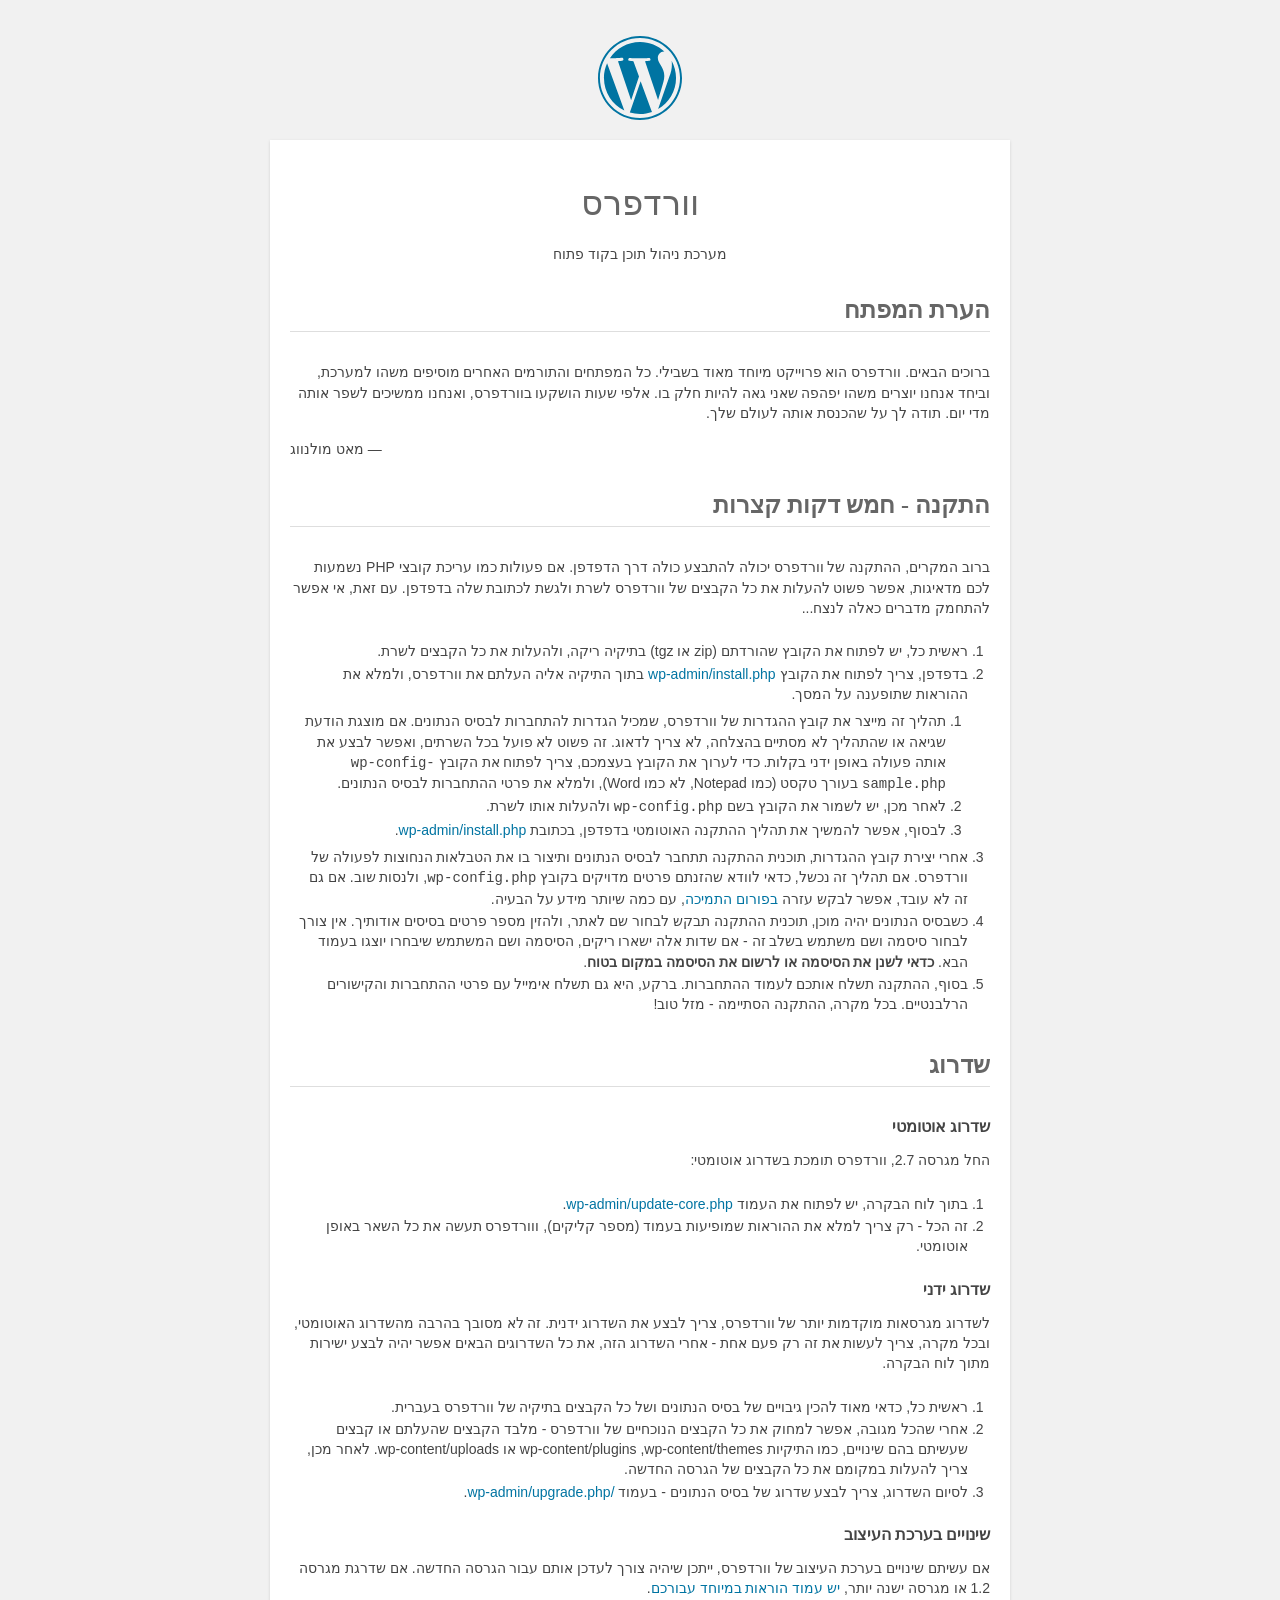
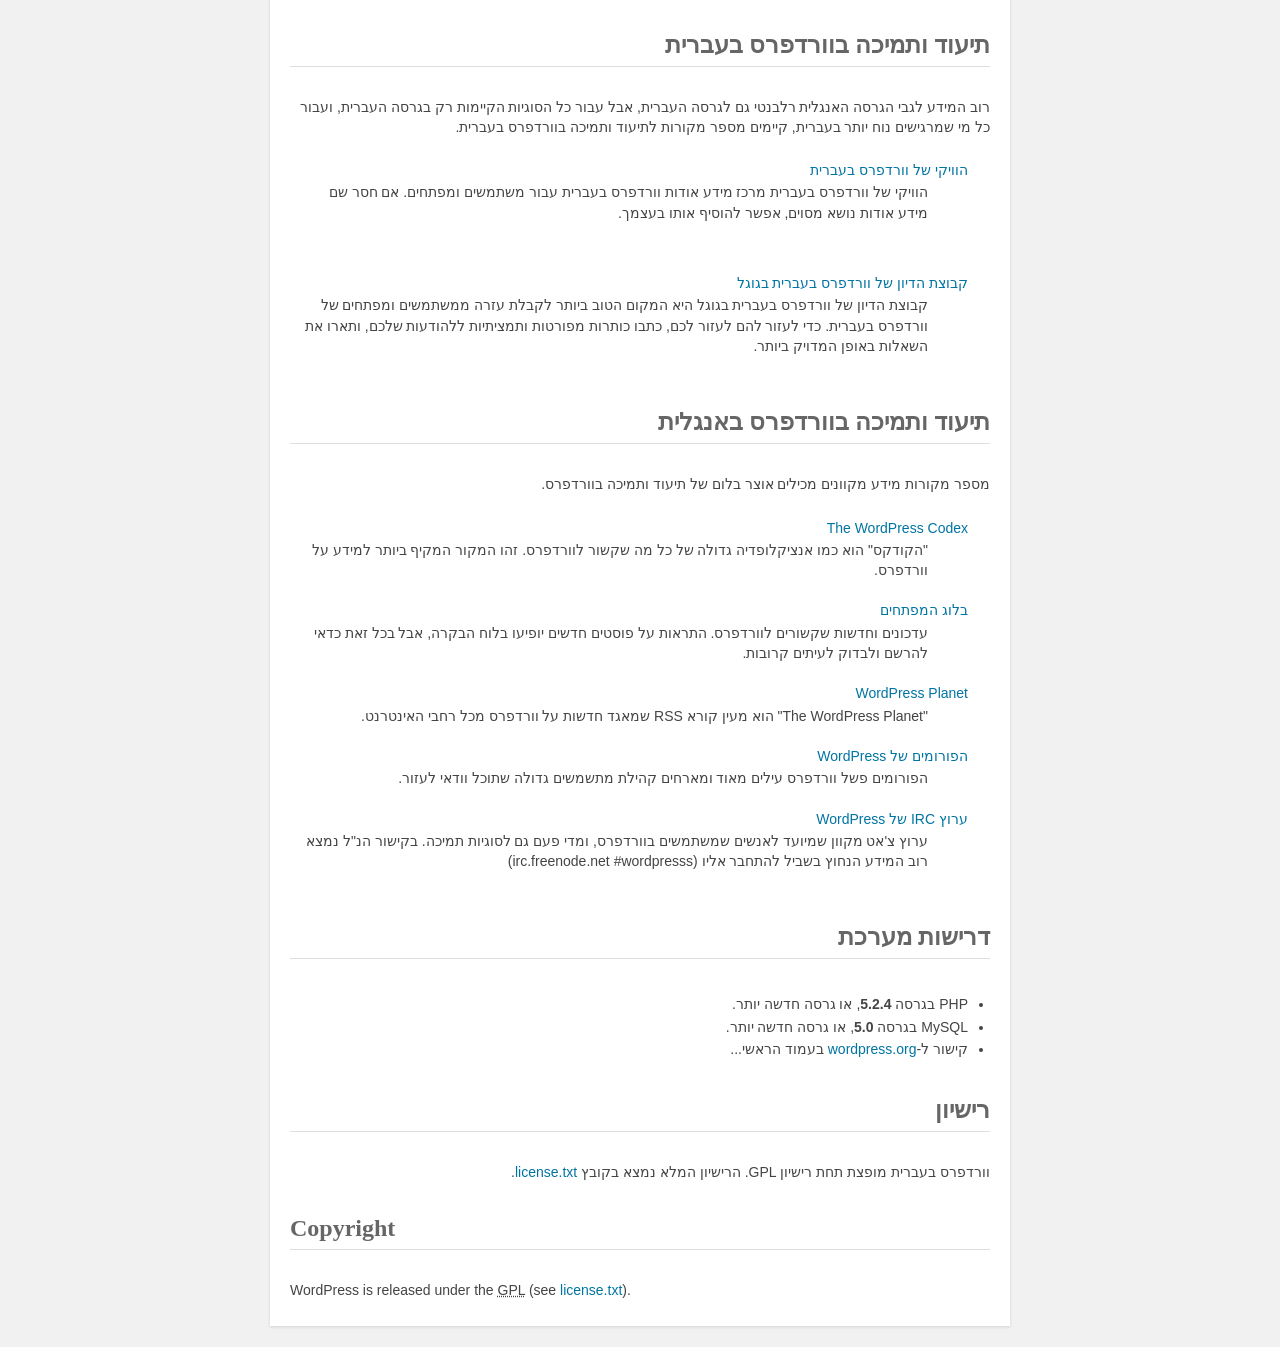
<file: readme.html>
<!DOCTYPE html PUBLIC "-//W3C//DTD XHTML 1.0 Strict//EN" "http://www.w3.org/TR/xhtml1/DTD/xhtml1-strict.dtd">
<html xmlns="http://www.w3.org/1999/xhtml">
<head>
	<meta name="viewport" content="width=device-width" />
	<meta http-equiv="Content-Type" content="text/html; charset=utf-8" />
	<title>וורדפרס &rsaquo; הוראות</title>
	<link rel="stylesheet" href="wp-admin/css/install.css?ver=20100228" type="text/css" />
	<link rel="stylesheet" href="wp-admin/css/install-rtl.css?ver=20100228" type="text/css" />
	<style type="text/css" media="screen">
	<!--
	* { font-family: Arial, sans-serif; }
	dl { line-height: 18px; padding-bottom: 2px; }
	dd { margin-bottom: 18px; }
	p,li,dd,dt { font-size: 14px; line-height: 1.45; }
	h1, h2 { font-weight: bold; font-family: "Times New Roman", serif; }
	h1#logo { font-weight: normal; font-size: 34px; }
	-->
	</style>

</head>

<body>

<div style="direction: rtl; text-align: right;">

<h1 id="logo">
	<a href="http://he.wordpress.org/"><img alt="וורדפרס" src="wp-admin/images/wordpress-logo.png" width="250" height="68" /></a><br />וורדפרס
</h1>

<p style="text-align: center">מערכת ניהול תוכן בקוד פתוח</p>

<h1>הערת המפתח</h1>

<p>ברוכים הבאים. וורדפרס הוא פרוייקט מיוחד מאוד בשבילי. כל המפתחים והתורמים האחרים מוסיפים משהו למערכת, וביחד אנחנו יוצרים משהו יפהפה שאני גאה להיות חלק בו. אלפי שעות הושקעו בוורדפרס, ואנחנו ממשיכים לשפר אותה מדי יום. תודה לך על שהכנסת אותה לעולם שלך.</p>
<p style="text-align: left;">&#8212; מאט מולנווג</p>

<h1 id="installation">התקנה - חמש דקות קצרות</h1>

<p>ברוב המקרים, ההתקנה של וורדפרס יכולה להתבצע כולה דרך הדפדפן. אם פעולות כמו עריכת קובצי PHP נשמעות לכם מדאיגות, אפשר פשוט להעלות את כל הקבצים של וורדפרס לשרת ולגשת לכתובת שלה בדפדפן. עם זאת, אי אפשר להתחמק מדברים כאלה לנצח...</p>

<ol>
	<li>ראשית כל, יש לפתוח את הקובץ שהורדתם (zip או tgz) בתיקיה ריקה, ולהעלות את כל הקבצים לשרת.</li>

	<li>בדפדפן, צריך לפתוח את הקובץ <a href="wp-admin/install.php">wp-admin/install.php</a> בתוך התיקיה אליה העלתם את וורדפרס, ולמלא את ההוראות שתופענה על המסך.</li>

	<ol>
		<li>תהליך זה מייצר את קובץ ההגדרות של וורדפרס, שמכיל הגדרות להתחברות לבסיס הנתונים. אם מוצגת הודעת שגיאה או שהתהליך לא מסתיים בהצלחה, לא צריך לדאוג. זה פשוט לא פועל בכל השרתים, ואפשר לבצע את אותה פעולה באופן ידני בקלות. כדי לערוך את הקובץ בעצמכם, צריך לפתוח את הקובץ <code>wp-config-sample.php</code> בעורך טקסט (כמו Notepad, לא כמו Word), ולמלא את פרטי ההתחברות לבסיס הנתונים.</li>
		<li>לאחר מכן, יש לשמור את הקובץ בשם <code>wp-config.php</code> ולהעלות אותו לשרת.</li>
		<li>לבסוף, אפשר להמשיך את תהליך ההתקנה האוטומטי בדפדפן, בכתובת <a href="wp-admin/install.php">wp-admin/install.php</a>.</li>
	</ol>
				
	<li>אחרי יצירת קובץ ההגדרות, תוכנית ההתקנה תתחבר לבסיס הנתונים ותיצור בו את הטבלאות הנחוצות לפעולה של וורדפרס. אם תהליך זה נכשל, כדאי לוודא שהזנתם פרטים מדויקים בקובץ <code>wp-config.php</code>, ולנסות שוב. אם גם זה לא עובד, אפשר לבקש עזרה <a href="http://support.wph.co.il/">בפורום התמיכה</a>, עם כמה שיותר מידע על הבעיה.</li>

	<li>כשבסיס הנתונים יהיה מוכן, תוכנית ההתקנה תבקש לבחור שם לאתר, ולהזין מספר פרטים בסיסים אודותיך. אין צורך לבחור סיסמה ושם משתמש בשלב זה - אם שדות אלה ישארו ריקים, הסיסמה ושם המשתמש שיבחרו יוצגו בעמוד הבא. <strong>כדאי לשנן את הסיסמה או לרשום את הסיסמה במקום בטוח</strong>.</li>

	<li>בסוף, ההתקנה תשלח אותכם לעמוד ההתחברות. ברקע, היא גם תשלח אימייל עם פרטי ההתחברות והקישורים הרלבנטיים. בכל מקרה, ההתקנה הסתיימה - מזל טוב!</li>

</ol>

<h1>שדרוג</h1>

	<h2>שדרוג אוטומטי</h2>

	<p>החל מגרסה 2.7, וורדפרס תומכת בשדרוג אוטומטי:</p>

	<ol>
		<li>בתוך לוח הבקרה, יש לפתוח את העמוד <a href="wp-admin/update-core.php">wp-admin/update-core.php</a>.</li>
		<li>זה הכל - רק צריך למלא את ההוראות שמופיעות בעמוד (מספר קליקים), ווורדפרס תעשה את כל השאר באופן אוטומטי.</li>
	</ol>

	<h2>שדרוג ידני</h2>

	<p>לשדרוג מגרסאות מוקדמות יותר של וורדפרס, צריך לבצע את השדרוג ידנית. זה לא מסובך בהרבה מהשדרוג האוטומטי, ובכל מקרה, צריך לעשות את זה רק פעם אחת - אחרי השדרוג הזה, את כל השדרוגים הבאים אפשר יהיה לבצע ישירות מתוך לוח הבקרה.</p>

	<ol>
		<li>ראשית כל, כדאי מאוד להכין גיבויים של בסיס הנתונים ושל כל הקבצים בתיקיה של וורדפרס בעברית.</li>
		<li>אחרי שהכל מגובה, אפשר למחוק את כל הקבצים הנוכחיים של וורדפרס - מלבד הקבצים שהעלתם או קבצים שעשיתם בהם שינויים, כמו התיקיות wp-content/themes&rlm;, wp-content/plugins או wp-content/uploads. לאחר מכן, צריך להעלות במקומם את כל הקבצים של הגרסה החדשה.</li>
		<li>לסיום השדרוג, צריך לבצע שדרוג של בסיס הנתונים - בעמוד <a href="wp-admin/upgrade.php">/wp-admin/upgrade.php</a>.</li>
	</ol>

	<h2>שינויים בערכת העיצוב</h2>
	
	<p>אם עשיתם שינויים בערכת העיצוב של וורדפרס, ייתכן שיהיה צורך לעדכן אותם עבור הגרסה החדשה. אם שדרגת מגרסה 1.2 או מגרסה ישנה יותר, <a href="http://codex.wordpress.org/Upgrade_1.2_to_1.5">יש עמוד הוראות במיוחד עבורכם</a>. </p>

<h1 id="hebrew_doc">תיעוד ותמיכה בוורדפרס בעברית</h1>

<p>רוב המידע לגבי הגרסה האנגלית רלבנטי גם לגרסה העברית, אבל עבור כל הסוגיות הקיימות רק בגרסה העברית, ועבור כל מי שמרגישים נוח יותר בעברית, קיימים מספר מקורות לתיעוד ותמיכה בוורדפרס בעברית.</p>

<dl>
	<dt><a href="http://docs.wph.co.il/">הוויקי של וורדפרס בעברית</a></dt>
	<dd>הוויקי של וורדפרס בעברית מרכז מידע אודות וורדפרס בעברית עבור משתמשים ומפתחים. אם חסר שם מידע אודות נושא מסוים, אפשר להוסיף אותו בעצמך.</p></dd>

	<dt><a href="http://suuport.wph.co.il/">קבוצת הדיון של וורדפרס בעברית בגוגל</a></dt>
	<dd>קבוצת הדיון של וורדפרס בעברית בגוגל היא המקום הטוב ביותר לקבלת עזרה ממשתמשים ומפתחים של וורדפרס בעברית. כדי לעזור להם לעזור לכם, כתבו כותרות מפורטות ותמציתיות ללהודעות שלכם, ותארו את השאלות באופן המדויק ביותר.</dd>

</dl>

<h1 id="english_doc">תיעוד ותמיכה בוורדפרס באנגלית</h1>

<p>מספר מקורות מידע מקוונים מכילים אוצר בלום של תיעוד ותמיכה בוורדפרס.</p> 
	
<dl>
	<dt><a href="http://codex.wordpress.org/">The WordPress Codex</a></dt>
	<dd>"הקודקס" הוא כמו אנציקלופדיה גדולה של כל מה שקשור לוורדפרס. זהו המקור המקיף ביותר למידע על וורדפרס.</dd>

	<dt><a href="http://wordpress.org/development/">בלוג המפתחים</a></dt>
	<dd>עדכונים וחדשות שקשורים לוורדפרס. התראות על פוסטים חדשים יופיעו בלוח הבקרה, אבל בכל זאת כדאי להרשם ולבדוק לעיתים קרובות.</dd>

	<dt><a href="http://planet.wordpress.org/">WordPress Planet</a></dt>
	<dd>"The WordPress Planet" הוא מעין קורא RSS שמאגד חדשות על וורדפרס מכל רחבי האינטרנט.</dd>

	<dt><a href="http://wordpress.org/support/">הפורומים של WordPress</a></dt>
	<dd>הפורומים פשל וורדפרס עילים מאוד ומארחים קהילת מתשמשים גדולה שתוכל וודאי לעזור.</dd>

	<dt><a href="http://codex.wordpress.org/IRC">ערוץ IRC של WordPress</a></dt>
	<dd>ערוץ צ'אט מקוון שמיועד לאנשים שמשתמשים בוורדפרס, ומדי פעם גם לסוגיות תמיכה. בקישור הנ"ל נמצא רוב המידע הנחוץ בשביל להתחבר אליו (irc.freenode.net #wordpresss)</dd>
</dl>

<h1 id="requirements">דרישות מערכת</h1>
		
<ul>
	<li>PHP בגרסה <strong>5.2.4</strong>, או גרסה חדשה יותר.</li>
	<li>MySQL בגרסה <strong>5.0</strong>, או גרסה חדשה יותר.</li>
	<li>קישור ל-<a href="http://wordpress.org/">wordpress.org</a> בעמוד הראשי...</li>
</ul>

<h1>רישיון</h1>

<p>וורדפרס בעברית מופצת תחת רישיון GPL. הרישיון המלא נמצא בקובץ <a href="license.txt">license.txt</a>.</p>

</div>

<h1 style="direction:ltr;">Copyright</h1>

<p style="direction:ltr;">WordPress is released under the <abbr title="GNU Public License">GPL</abbr> (see <a href="license.txt">license.txt</a>).</p>

</body>
</html>
</file>
<file: wp-admin/css/install.css>
html {
	background: #f1f1f1;
	margin: 0 20px;
}

body {
	background: #fff;
	color: #444;
	font-family: "Open Sans", sans-serif;
	margin: 140px auto 25px;
	padding: 20px 20px 10px 20px;
	max-width: 700px;
	-webkit-font-smoothing: subpixel-antialiased;
	-webkit-box-shadow: 0 1px 3px rgba(0,0,0,0.13);
	box-shadow: 0 1px 3px rgba(0,0,0,0.13);
}

a {
	color: #0074a2;
	text-decoration: none;
}

a:hover {
	color: #2ea2cc;
}

h1 {
	border-bottom: 1px solid #dedede;
	clear: both;
	color: #666;
	font-size: 24px;
	margin: 30px 0;
	padding: 0;
	padding-bottom: 7px;
	font-weight: normal;
}

h2 {
	font-size: 16px;
}

p, li, dd, dt {
	padding-bottom: 2px;
	font-size: 14px;
	line-height: 1.5;
}

code, .code {
	font-family: Consolas, Monaco, monospace;
}

ul, ol, dl {
	padding: 5px 5px 5px 22px;
}

a img {
	border:0
}
abbr {
	border: 0;
	font-variant: normal;
}

label {
	cursor: pointer;
}

#logo {
	margin: 6px 0 14px 0;
	border-bottom: none;
	text-align:center
}
#logo a {
	background-image: url(../images/w-logo-blue.png?ver=20131202);
	background-image: none, url(../images/wordpress-logo.svg?ver=20131107);
	-webkit-background-size: 84px;
	background-size: 84px;
	background-position: center top;
	background-repeat: no-repeat;
	color: #999;
	height: 84px;
	font-size: 20px;
	font-weight: normal;
	line-height: 1.3em;
	margin: -130px auto 25px;
	padding: 0;
	text-decoration: none;
	width: 84px;
	text-indent: -9999px;
	outline: none;
	overflow: hidden;
	display: block;
}
.step {
	margin: 20px 0 15px;
}
.step, th {
	text-align: left;
	padding: 0;
}
.language-chooser.wp-core-ui .step .button.button-large {
	height: 36px;
	vertical-align: middle;
	font-size: 14px;
}
textarea {
	border: 1px solid #dfdfdf;
	font-family: "Open Sans", sans-serif;
	width: 100%;
	-webkit-box-sizing: border-box;
	-moz-box-sizing: border-box;
	box-sizing: border-box;
}

.form-table {
	border-collapse: collapse;
	margin-top: 1em;
	width: 100%;
}

.form-table td {
	margin-bottom: 9px;
	padding: 10px 20px 10px 0;
	border-bottom: 8px solid #fff;
	font-size: 14px;
	vertical-align: top
}

.form-table th {
	font-size: 14px;
	text-align: left;
	padding: 16px 20px 10px 0;
	width: 140px;
	vertical-align: top;
}

.form-table code {
	line-height: 18px;
	font-size: 14px;
}

.form-table p {
	margin: 4px 0 0 0;
	font-size: 11px;
}

.form-table input {
	line-height: 20px;
	font-size: 15px;
	padding: 3px 5px;
	border: 1px solid #ddd;
	-webkit-box-shadow: inset 0 1px 2px rgba(0,0,0,0.07);
	box-shadow: inset 0 1px 2px rgba(0,0,0,0.07);
}

input,
submit {
	font-family: "Open Sans", sans-serif;
}

.form-table input[type=text],
.form-table input[type=email],
.form-table input[type=url],
.form-table input[type=password] {
	width: 206px;
}

.form-table th p {
	font-weight: normal;
}

.form-table.install-success td {
	vertical-align: middle;
	padding: 16px 20px 10px 0;
}

.form-table.install-success td p {
	margin: 0;
	font-size: 14px;
}

.form-table.install-success td code {
	margin: 0;
	font-size: 18px;
}

#error-page {
	margin-top: 50px;
}

#error-page p {
	font-size: 14px;
	line-height: 18px;
	margin: 25px 0 20px;
}

#error-page code, .code {
	font-family: Consolas, Monaco, monospace;
}

#pass-strength-result {
	background-color: #eee;
	border-color: #ddd !important;
	border-style: solid;
	border-width: 1px;
	margin: 5px 5px 5px 0;
	padding: 5px;
	text-align: center;
	width: 200px;
	display: none;
}

#pass-strength-result.bad {
	background-color: #ffb78c;
	border-color: #ff853c !important;
}

#pass-strength-result.good {
	background-color: #ffec8b;
	border-color: #ffcc00 !important;
}

#pass-strength-result.short {
	background-color: #ffa0a0;
	border-color: #f04040 !important;
}

#pass-strength-result.strong {
	background-color: #c3ff88;
	border-color: #8dff1c !important;
}

.message {
	border: 1px solid #c00;
	padding: 0.5em 0.7em;
	margin: 5px 0 15px;
	background-color: #ffebe8;
}

/* @noflip */
#dbname,
#uname,
#pwd,
#dbhost,
#prefix,
#user_login,
#admin_email,
#pass1,
#pass2 {
	direction: ltr;
}


/* localization */
body.rtl,
.rtl textarea,
.rtl input,
.rtl submit {
	font-family: Tahoma, sans-serif;
}

:lang(he-il) body.rtl,
:lang(he-il) .rtl textarea,
:lang(he-il) .rtl input,
:lang(he-il) .rtl submit {
	font-family: Arial, sans-serif;
}

@media only screen and (max-width: 799px) {
	body {
		margin-top: 115px;
	}
	#logo a {
		margin: -125px auto 30px;
	}
}

@media screen and ( max-width: 782px ) {

	.form-table {
		margin-top: 0;
	}

	.form-table th,
	.form-table td {
		display: block;
		width: auto;
		vertical-align: middle;
	}

	.form-table th {
		padding: 20px 0 0;
	}

	.form-table td {
		padding: 5px 0;
		border: 0;
		margin: 0;
	}

	textarea,
	input {
		font-size: 16px;
	}

	.form-table td input[type="text"],
	.form-table td input[type="email"],
	.form-table td input[type="url"],
	.form-table td input[type="password"],
	.form-table td select,
	.form-table td textarea,
	.form-table span.description {
		width: 100%;
		font-size: 16px;
		line-height: 1.5;
		padding: 7px 10px;
		display: block;
		max-width: none;
		-webkit-box-sizing: border-box;
		-moz-box-sizing: border-box;
		box-sizing: border-box;
	}

}

body.language-chooser {
	max-width: 300px;
}

.language-chooser select {
	padding: 8px;
	width: 100%;
	display: block;
	border: 1px solid #ddd;
	background-color: #fff;
	color: #333;
	font-size: 16px;
	font-family: Arial, sans-serif;
	font-weight: normal;
}

.language-chooser p {
	text-align: right;
}

.screen-reader-input,
.screen-reader-text {
	position: absolute;
	margin: -1px;
	padding: 0;
	height: 1px;
	width: 1px;
	overflow: hidden;
	clip: rect(0 0 0 0);
	border: 0;
}

.spinner {
	background: url(../images/spinner.gif) no-repeat;
	-webkit-background-size: 20px 20px;
	background-size: 20px 20px;
	visibility: hidden;
	opacity: 0.7;
	filter: alpha(opacity=70);
	width: 20px;
	height: 20px;
	margin: 2px 5px 0;
}

.step .spinner {
	display: inline-block;
	margin-top: 8px;
	margin-right: 15px;
	vertical-align: top;
}

/**
 * HiDPI Displays
 */
@media print,
  (-o-min-device-pixel-ratio: 5/4),
  (-webkit-min-device-pixel-ratio: 1.25),
  (min-resolution: 120dpi) {

	.spinner {
		background-image: url(../images/spinner-2x.gif);
	}

}
</file>
<file: wp-admin/css/install-rtl.css>
html {
	background: #f1f1f1;
	margin: 0 20px;
}

body {
	background: #fff;
	color: #444;
	font-family: "Open Sans", sans-serif;
	margin: 140px auto 25px;
	padding: 20px 20px 10px 20px;
	max-width: 700px;
	-webkit-font-smoothing: subpixel-antialiased;
	-webkit-box-shadow: 0 1px 3px rgba(0,0,0,0.13);
	box-shadow: 0 1px 3px rgba(0,0,0,0.13);
}

a {
	color: #0074a2;
	text-decoration: none;
}

a:hover {
	color: #2ea2cc;
}

h1 {
	border-bottom: 1px solid #dedede;
	clear: both;
	color: #666;
	font-size: 24px;
	margin: 30px 0;
	padding: 0;
	padding-bottom: 7px;
	font-weight: normal;
}

h2 {
	font-size: 16px;
}

p, li, dd, dt {
	padding-bottom: 2px;
	font-size: 14px;
	line-height: 1.5;
}

code, .code {
	font-family: Consolas, Monaco, monospace;
}

ul, ol, dl {
	padding: 5px 22px 5px 5px;
}

a img {
	border:0
}
abbr {
	border: 0;
	font-variant: normal;
}

label {
	cursor: pointer;
}

#logo {
	margin: 6px 0 14px 0;
	border-bottom: none;
	text-align:center
}
#logo a {
	background-image: url(../images/w-logo-blue.png?ver=20131202);
	background-image: none, url(../images/wordpress-logo.svg?ver=20131107);
	-webkit-background-size: 84px;
	background-size: 84px;
	background-position: center top;
	background-repeat: no-repeat;
	color: #999;
	height: 84px;
	font-size: 20px;
	font-weight: normal;
	line-height: 1.3em;
	margin: -130px auto 25px;
	padding: 0;
	text-decoration: none;
	width: 84px;
	text-indent: -9999px;
	outline: none;
	overflow: hidden;
	display: block;
}
.step {
	margin: 20px 0 15px;
}
.step, th {
	text-align: right;
	padding: 0;
}
.language-chooser.wp-core-ui .step .button.button-large {
	height: 36px;
	vertical-align: middle;
	font-size: 14px;
}
textarea {
	border: 1px solid #dfdfdf;
	font-family: "Open Sans", sans-serif;
	width: 100%;
	-webkit-box-sizing: border-box;
	-moz-box-sizing: border-box;
	box-sizing: border-box;
}

.form-table {
	border-collapse: collapse;
	margin-top: 1em;
	width: 100%;
}

.form-table td {
	margin-bottom: 9px;
	padding: 10px 0 10px 20px;
	border-bottom: 8px solid #fff;
	font-size: 14px;
	vertical-align: top
}

.form-table th {
	font-size: 14px;
	text-align: right;
	padding: 16px 0 10px 20px;
	width: 140px;
	vertical-align: top;
}

.form-table code {
	line-height: 18px;
	font-size: 14px;
}

.form-table p {
	margin: 4px 0 0 0;
	font-size: 11px;
}

.form-table input {
	line-height: 20px;
	font-size: 15px;
	padding: 3px 5px;
	border: 1px solid #ddd;
	-webkit-box-shadow: inset 0 1px 2px rgba(0,0,0,0.07);
	box-shadow: inset 0 1px 2px rgba(0,0,0,0.07);
}

input,
submit {
	font-family: "Open Sans", sans-serif;
}

.form-table input[type=text],
.form-table input[type=email],
.form-table input[type=url],
.form-table input[type=password] {
	width: 206px;
}

.form-table th p {
	font-weight: normal;
}

.form-table.install-success td {
	vertical-align: middle;
	padding: 16px 0 10px 20px;
}

.form-table.install-success td p {
	margin: 0;
	font-size: 14px;
}

.form-table.install-success td code {
	margin: 0;
	font-size: 18px;
}

#error-page {
	margin-top: 50px;
}

#error-page p {
	font-size: 14px;
	line-height: 18px;
	margin: 25px 0 20px;
}

#error-page code, .code {
	font-family: Consolas, Monaco, monospace;
}

#pass-strength-result {
	background-color: #eee;
	border-color: #ddd !important;
	border-style: solid;
	border-width: 1px;
	margin: 5px 0 5px 5px;
	padding: 5px;
	text-align: center;
	width: 200px;
	display: none;
}

#pass-strength-result.bad {
	background-color: #ffb78c;
	border-color: #ff853c !important;
}

#pass-strength-result.good {
	background-color: #ffec8b;
	border-color: #ffcc00 !important;
}

#pass-strength-result.short {
	background-color: #ffa0a0;
	border-color: #f04040 !important;
}

#pass-strength-result.strong {
	background-color: #c3ff88;
	border-color: #8dff1c !important;
}

.message {
	border: 1px solid #c00;
	padding: 0.5em 0.7em;
	margin: 5px 0 15px;
	background-color: #ffebe8;
}

/* @noflip */
#dbname,
#uname,
#pwd,
#dbhost,
#prefix,
#user_login,
#admin_email,
#pass1,
#pass2 {
	direction: ltr;
}


/* localization */
body.rtl,
.rtl textarea,
.rtl input,
.rtl submit {
	font-family: Tahoma, sans-serif;
}

:lang(he-il) body.rtl,
:lang(he-il) .rtl textarea,
:lang(he-il) .rtl input,
:lang(he-il) .rtl submit {
	font-family: Arial, sans-serif;
}

@media only screen and (max-width: 799px) {
	body {
		margin-top: 115px;
	}
	#logo a {
		margin: -125px auto 30px;
	}
}

@media screen and ( max-width: 782px ) {

	.form-table {
		margin-top: 0;
	}

	.form-table th,
	.form-table td {
		display: block;
		width: auto;
		vertical-align: middle;
	}

	.form-table th {
		padding: 20px 0 0;
	}

	.form-table td {
		padding: 5px 0;
		border: 0;
		margin: 0;
	}

	textarea,
	input {
		font-size: 16px;
	}

	.form-table td input[type="text"],
	.form-table td input[type="email"],
	.form-table td input[type="url"],
	.form-table td input[type="password"],
	.form-table td select,
	.form-table td textarea,
	.form-table span.description {
		width: 100%;
		font-size: 16px;
		line-height: 1.5;
		padding: 7px 10px;
		display: block;
		max-width: none;
		-webkit-box-sizing: border-box;
		-moz-box-sizing: border-box;
		box-sizing: border-box;
	}

}

body.language-chooser {
	max-width: 300px;
}

.language-chooser select {
	padding: 8px;
	width: 100%;
	display: block;
	border: 1px solid #ddd;
	background-color: #fff;
	color: #333;
	font-size: 16px;
	font-family: Arial, sans-serif;
	font-weight: normal;
}

.language-chooser p {
	text-align: left;
}

.screen-reader-input,
.screen-reader-text {
	position: absolute;
	margin: -1px;
	padding: 0;
	height: 1px;
	width: 1px;
	overflow: hidden;
	clip: rect(0 0 0 0);
	border: 0;
}

.spinner {
	background: url(../images/spinner.gif) no-repeat;
	-webkit-background-size: 20px 20px;
	background-size: 20px 20px;
	visibility: hidden;
	opacity: 0.7;
	filter: alpha(opacity=70);
	width: 20px;
	height: 20px;
	margin: 2px 5px 0;
}

.step .spinner {
	display: inline-block;
	margin-top: 8px;
	margin-left: 15px;
	vertical-align: top;
}

/**
 * HiDPI Displays
 */
@media print,
  (-o-min-device-pixel-ratio: 5/4),
  (-webkit-min-device-pixel-ratio: 1.25),
  (min-resolution: 120dpi) {

	.spinner {
		background-image: url(../images/spinner-2x.gif);
	}

}
</file>
